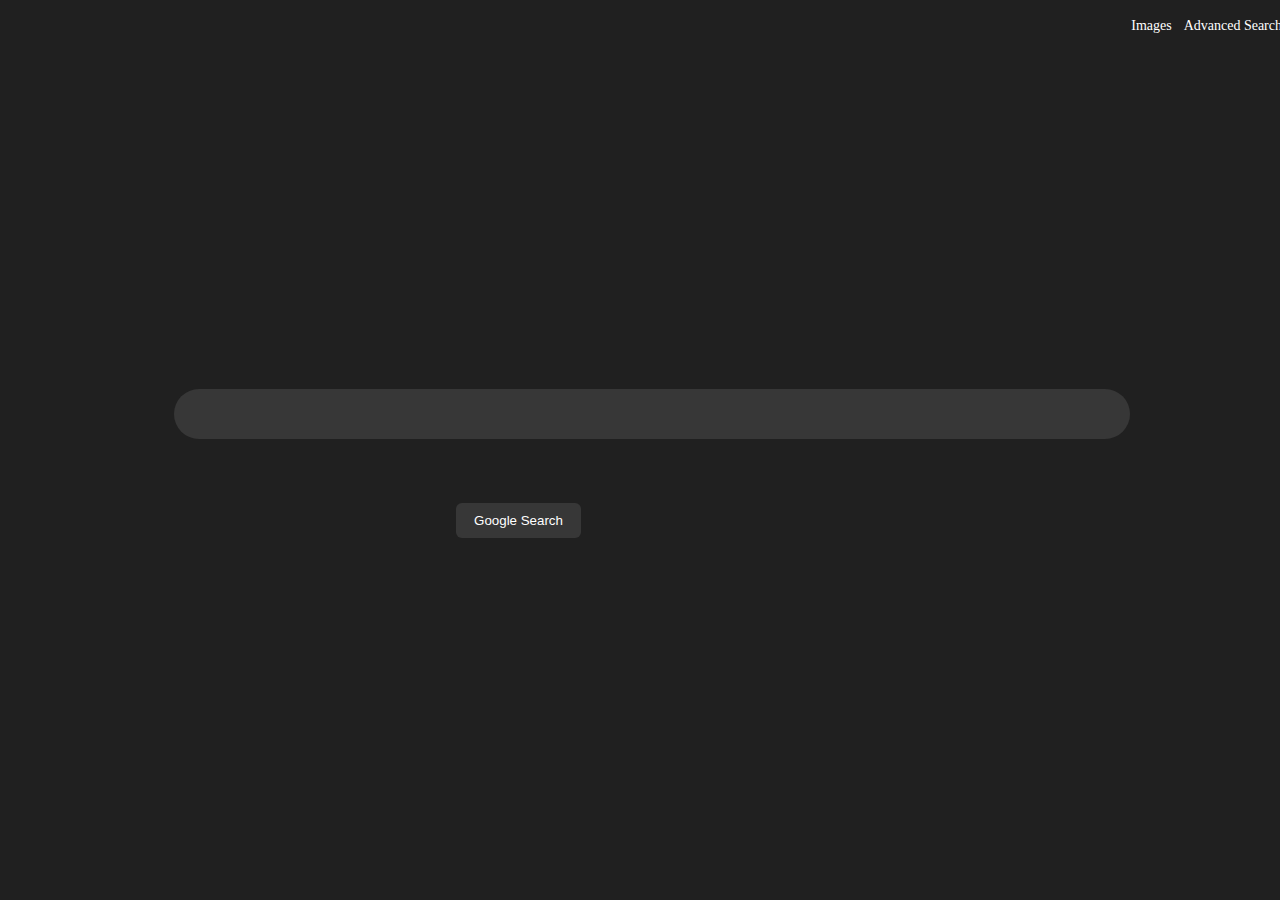
<file: index.html>
<!DOCTYPE html>
<html lang="en">
<head>
    <meta charset="UTF-8">
    <meta http-equiv="X-UA-Compatible" content="IE=edge">
    <meta name="viewport" content="width=device-width, initial-scale=1.0">
    <title>Search</title>
    <link rel="stylesheet" href="ggl_search.css">
</head>
<body>
    <div id="total">
        <div id="right-edge">
            <a href="ggl_images.html">Images</a>
            <a href="ggl_advanced_search.html">Advanced Search</a>
        </div>
        
        <br>
        <div id="search">
            <form action="https://www.google.com/search">
                <input type="text" name="q" class="bar" autocomplete="off" autofocus/>
                <br>
                <input type="submit" value="Google Search" class="search">
            </form>
        </div>
        
    </div>
    

</body>
</html>
</file>
<file: ggl_search.css>
a {
    margin: 10px 6px 10px 6px;
    text-decoration: none;
    color: white;
    font-size: 14px;

}

a:hover {
    text-decoration: underline;
}

#right-edge {
    display: flex;
    margin: 0px;
    position: absolute;
    justify-content: right;
    width: 100vw;
}


body {
    background-color: #202020;
    left: 0px;
}

.bar {
    margin: 5vw 13vw 5vw 13vw;
    width: 70vw;
    height: 10px;
    border: 1px solid rgba(250, 256, 256, 0.5);
    border-radius: 25px;
    background-color: #202020;
    padding: 20px 20px 20px 40px;
    font-size: 18px;
    caret-color: #f5f5f5;
    outline: none;
    color: white;
}

.bar:hover {
    border: none;
    background-color: #383838;
    box-shadow: 0px 0px 5px rgba(0, 0, 0, 0.6);
}

.bar:focus{
    background-color: #373737;
    border-width: 0px;
    border-collapse: collapse;
    color: #fafafa;
    font-weight: 10;
}

#search {
    display: flex;
    align-items: center;
    height: 90vh;
    position: relative;
    width: 100%;
    flex-wrap: wrap;
}

.search{
    margin-left: 35vw;
    height: 35px;
    width: 125px;
    border-radius: 6px;
    outline: none;
    border: 0px;
    background-color: #373737;
    color: white;
}

.search:hover {
    border: 1px solid rgba(250, 256, 256, 0.5);
}
</file>
